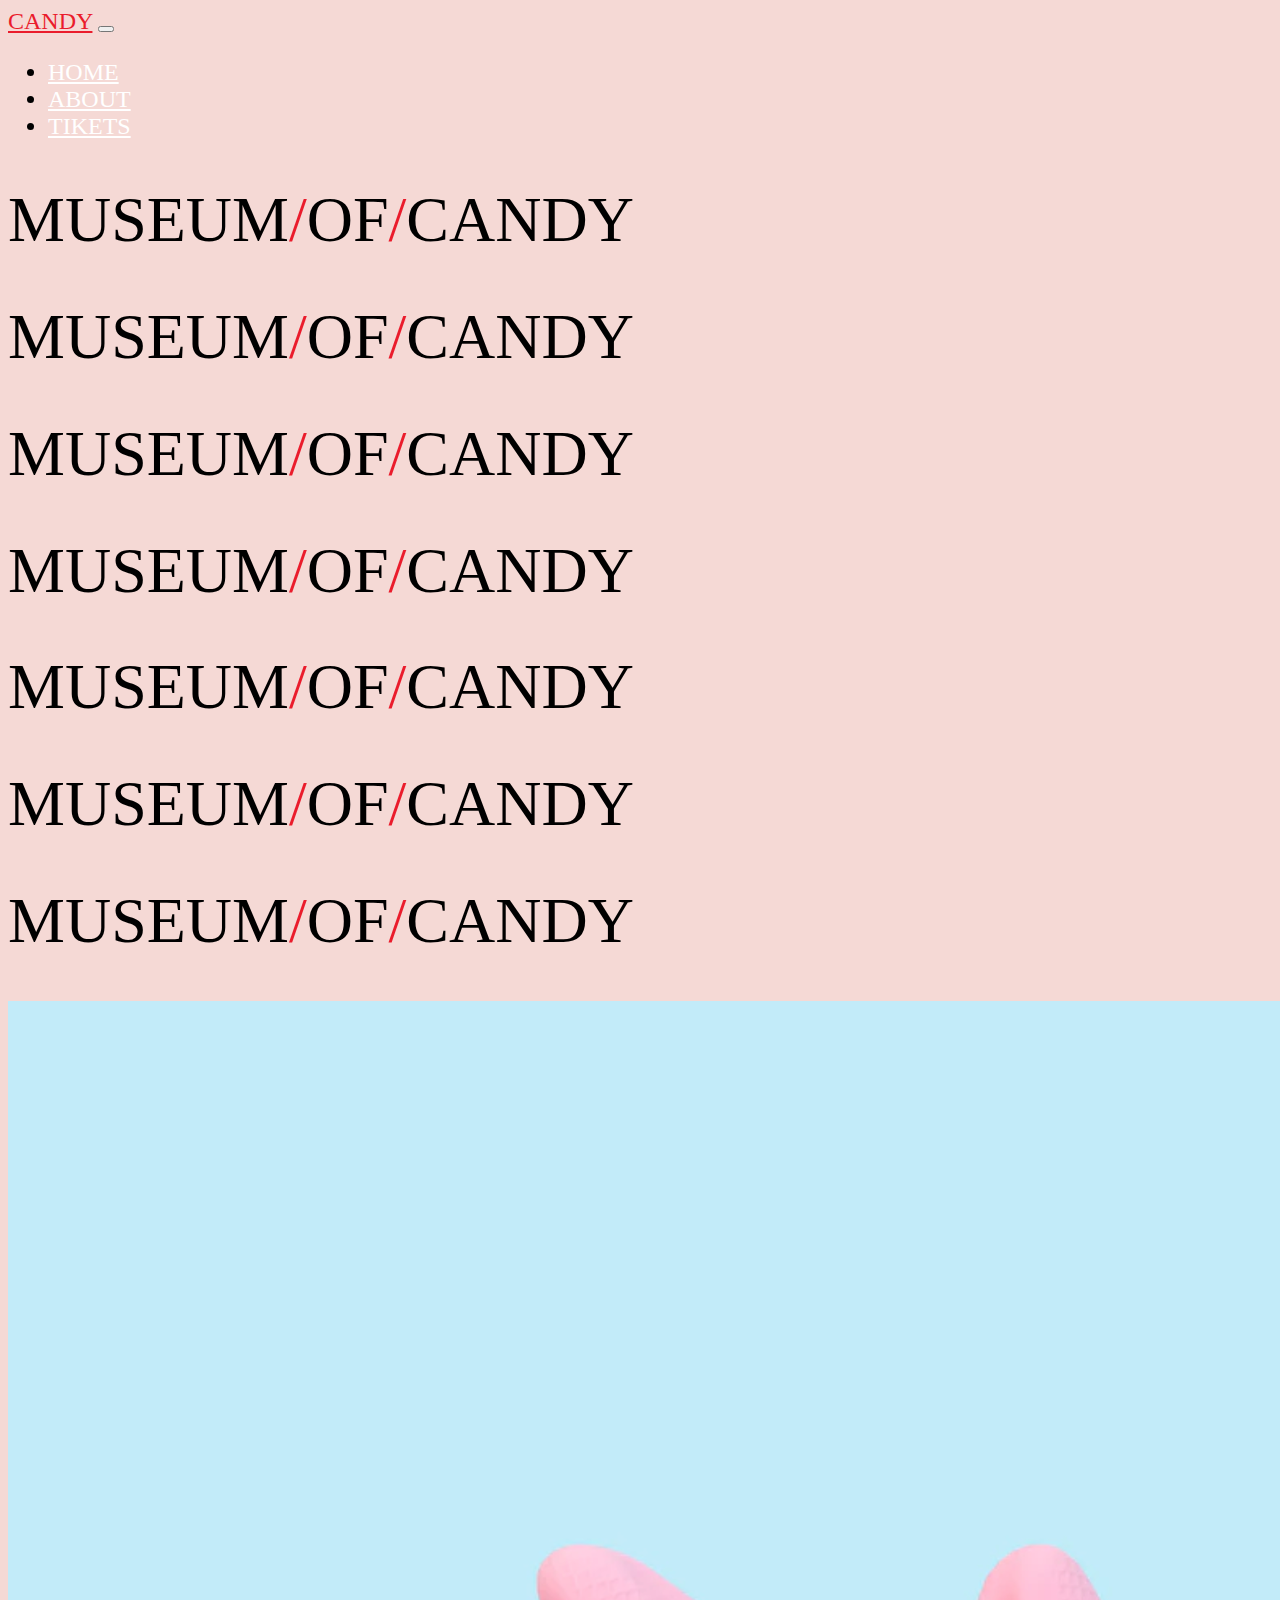
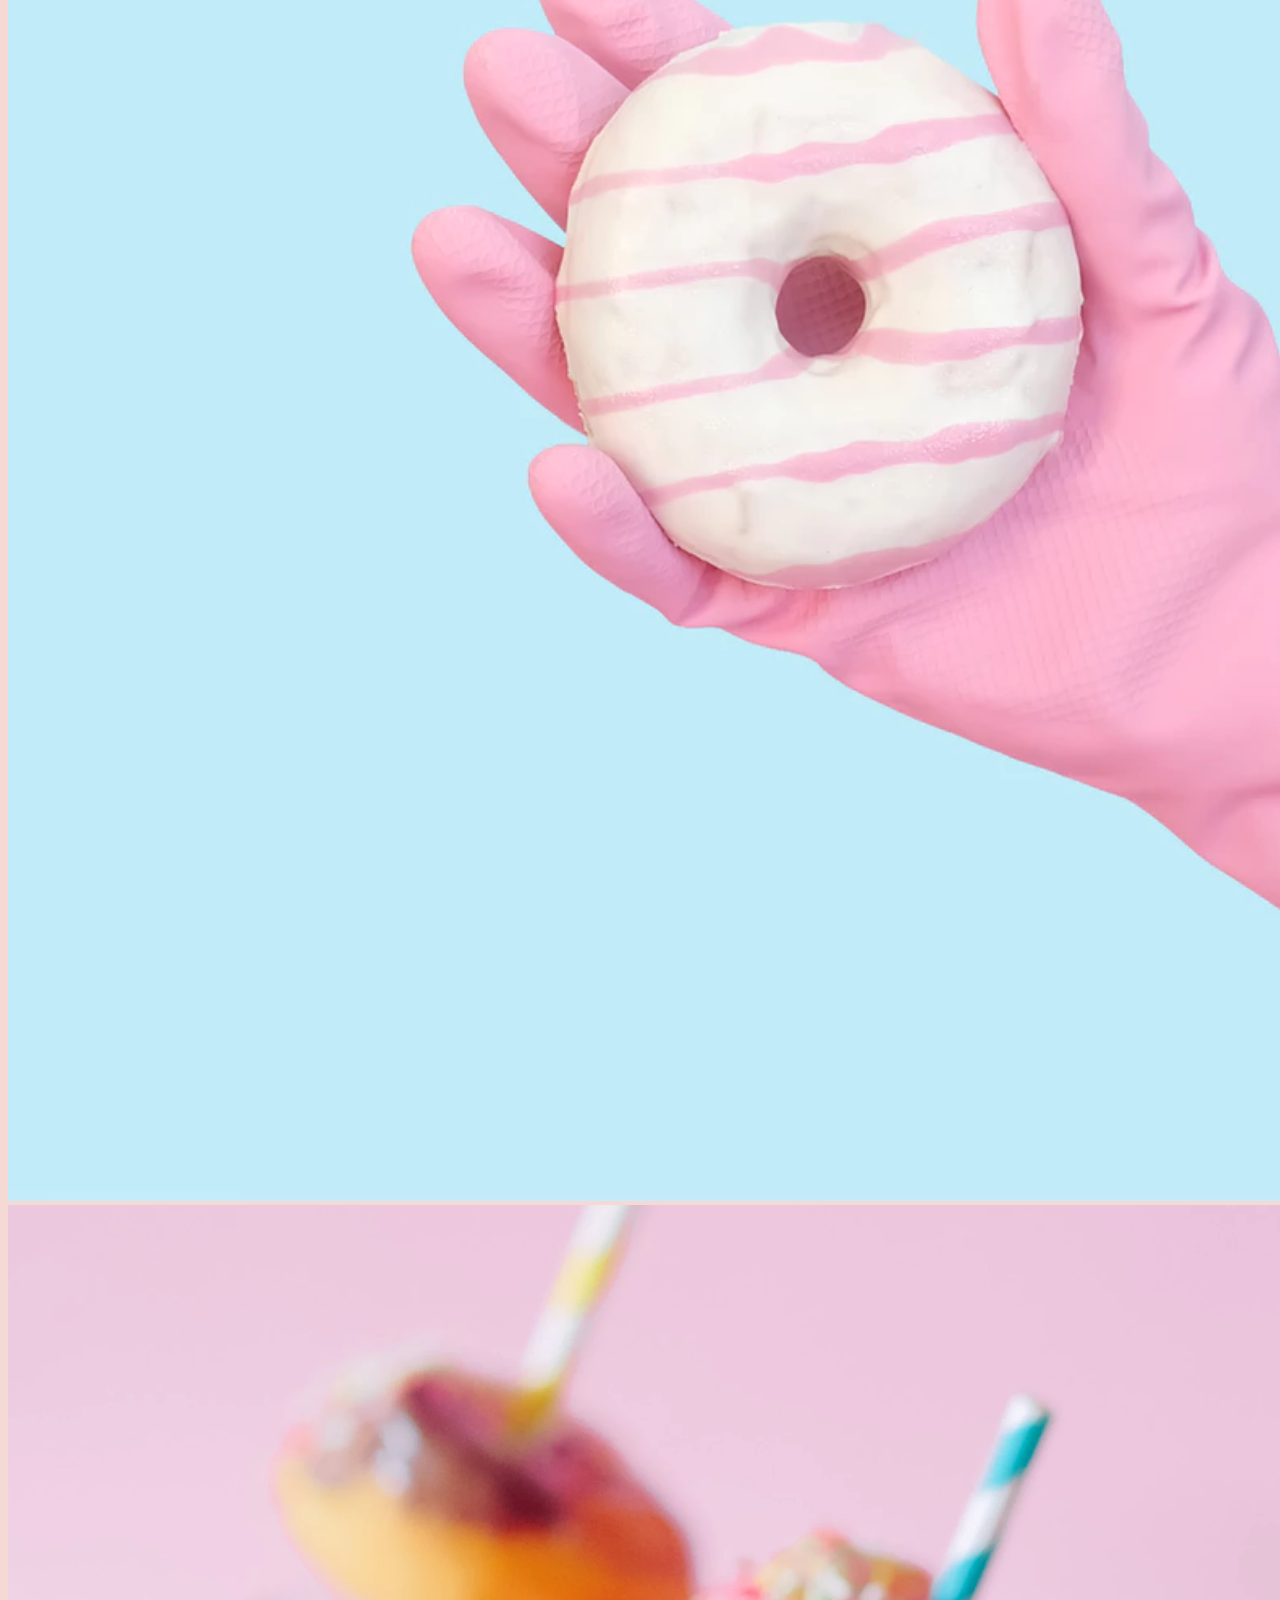
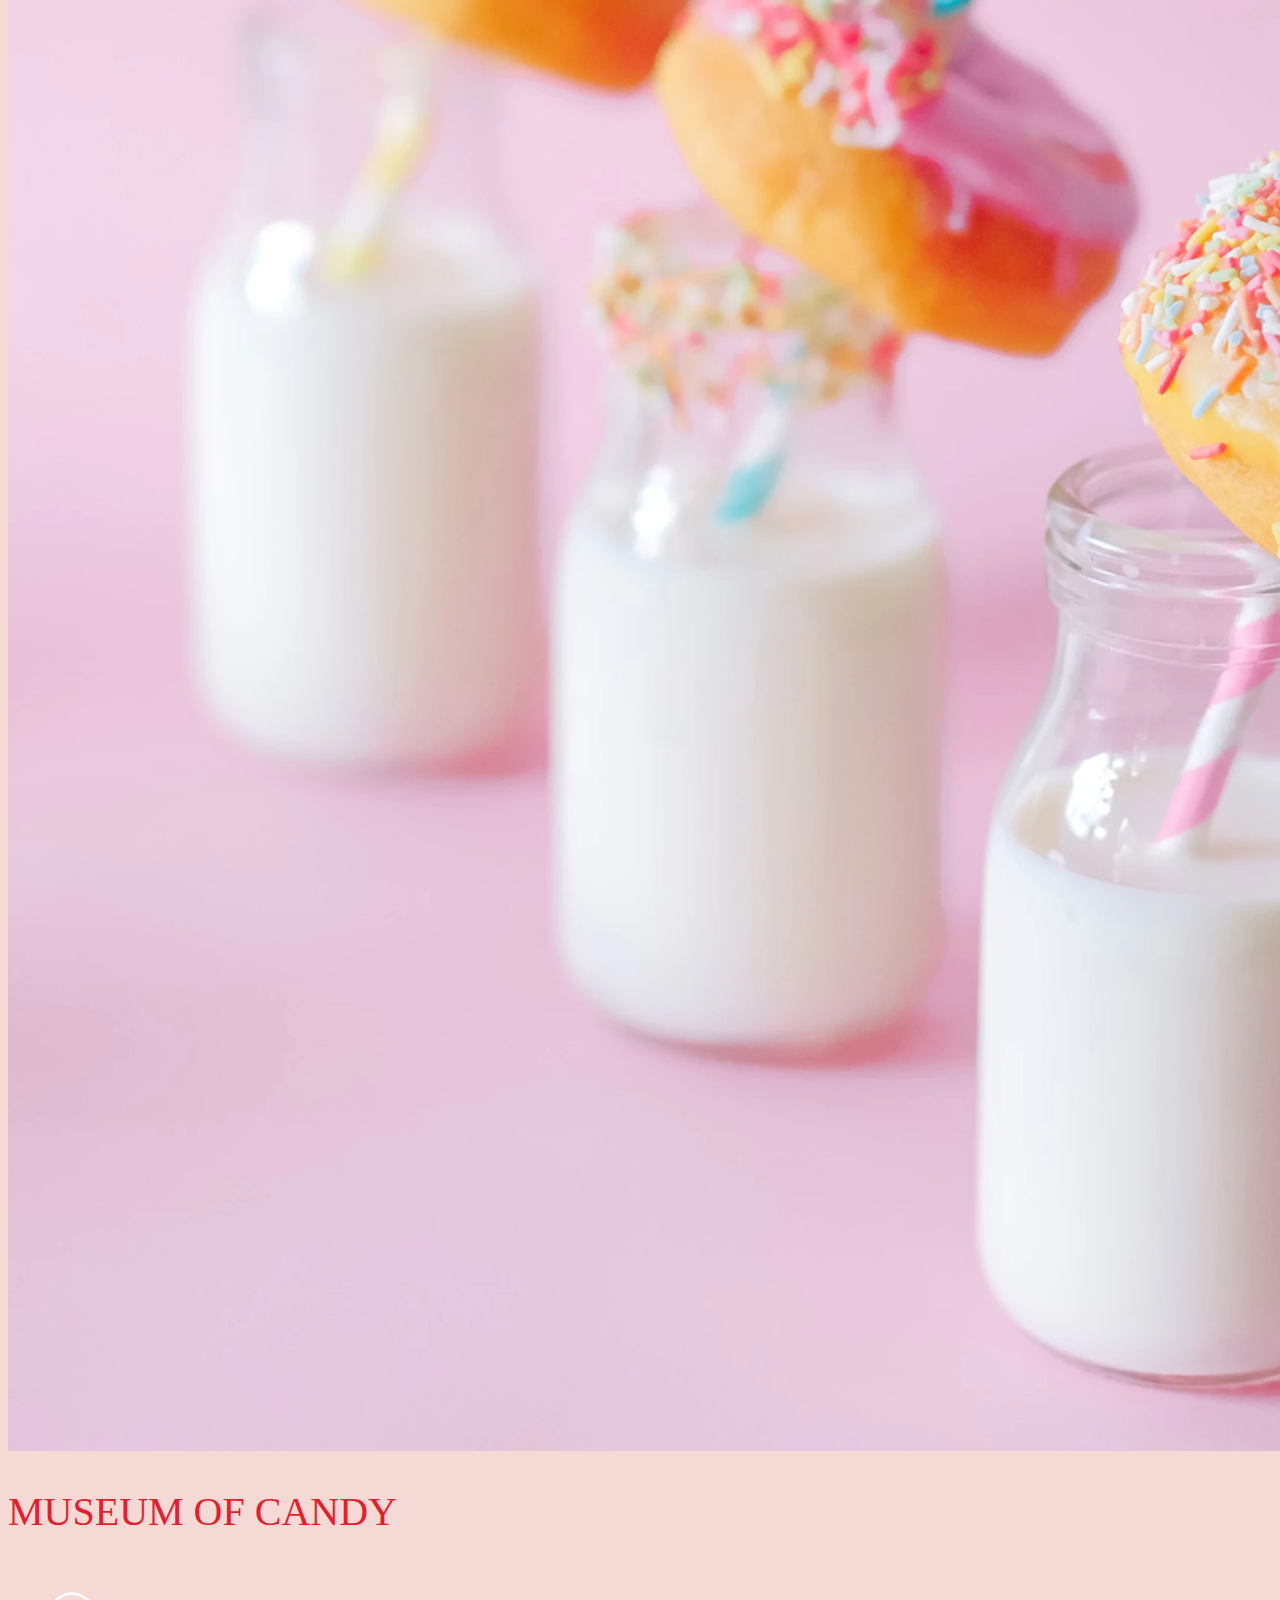
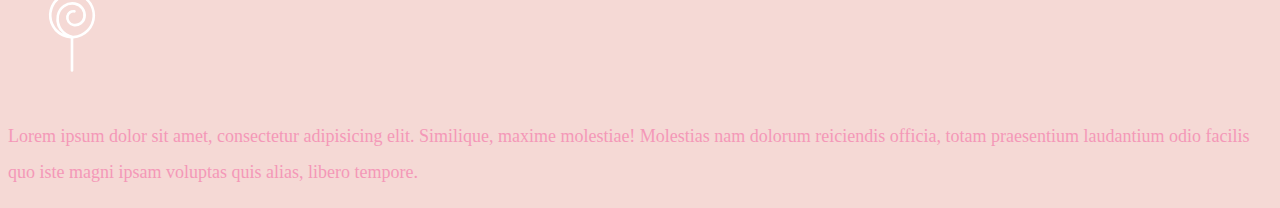
<file: index.html>
<!DOCTYPE html>
<html lang="en">

<head>
  <meta charset="UTF-8">
  <meta http-equiv="X-UA-Compatible" content="IE=edge">
  <meta name="viewport" content="width=device-width, initial-scale=1.0">
  <link href="https://cdn.jsdelivr.net/npm/bootstrap@5.1.1/dist/css/bootstrap.min.css" rel="stylesheet"
    integrity="sha384-F3w7mX95PdgyTmZZMECAngseQB83DfGTowi0iMjiWaeVhAn4FJkqJByhZMI3AhiU" crossorigin="anonymous">
  <link rel="stylesheet" href="app.css">
  <title>Museum of Candy -- 王大同</title>
</head>

<body>
  <nav id="mainNavbar" class="navbar navbar-expand-lg navbar-dark py-0">
    <div class="container-fluid">
      <a class="navbar-brand" href="#">CANDY</a>
      <button class="navbar-toggler" type="button" data-bs-toggle="collapse" data-bs-target="#navbarNav"
        aria-controls="navbarNav" aria-expanded="false" aria-label="Toggle navigation">
        <span class="navbar-toggler-icon"></span>
      </button>
      <div class="collapse navbar-collapse" id="navbarNav">
        <ul class="navbar-nav">
          <li class="nav-item">
            <a class="nav-link active" aria-current="page" href="#">HOME</a>
          </li>
          <li class="nav-item">
            <a class="nav-link" href="#">ABOUT</a>
          </li>
          <li class="nav-item">
            <a class="nav-link" href="#">TIKETS</a>
          </li>
        </ul>
      </div>
    </div>
  </nav>

  <section class="container-fluid px-0">
    <div class="row align-items-center">
      <div class="col-lg-6">
        <div id="headingGroup" class="d-none d-lg-block text-center text-white">
          <h1>MUSEUM<span>/</span>OF<span>/</span>CANDY</h1>
          <h1>MUSEUM<span>/</span>OF<span>/</span>CANDY</h1>
          <h1>MUSEUM<span>/</span>OF<span>/</span>CANDY</h1>
          <h1>MUSEUM<span>/</span>OF<span>/</span>CANDY</h1>
          <h1>MUSEUM<span>/</span>OF<span>/</span>CANDY</h1>
          <h1>MUSEUM<span>/</span>OF<span>/</span>CANDY</h1>
          <h1>MUSEUM<span>/</span>OF<span>/</span>CANDY</h1>
        </div>
      </div>
      <div class="col-lg-6">
        <img src="images/hand2.png" alt="" class="img-fluid">
      </div>
    </div>
  </section>

  <section class="container-fluid px-0">
    <div class="row align-items-center">
      <div class="col-md-6">
        <img src="images/milk.png" alt="" class="img-fluid">
      </div>
      <div class="col-md-6">
        <div class="row justify-content-center ">
          <div class="col-10 text-center blurb">
            <h2>MUSEUM OF CANDY</h2>
            <img src="images/lolli_icon.png" alt="">
            <p>Lorem ipsum dolor sit amet, consectetur adipisicing elit. Similique, maxime molestiae! Molestias nam dolorum reiciendis officia, totam praesentium laudantium odio facilis quo iste magni ipsam voluptas quis alias, libero tempore.</p>
          </div>
        </div>
      </div>
    </div>
  </section>

  <script>
    document.addEventListener("DOMContentLoaded", function () {
      var nav = document.getElementById("mainNavbar");
  
      window.addEventListener("scroll", function () {
        if (window.pageYOffset > nav.offsetHeight) {
          nav.classList.add("scrolled");
        } else {
          nav.classList.remove("scrolled");
        }
      });
    });
  </script>
  
  <script src="https://cdn.jsdelivr.net/npm/bootstrap@5.1.1/dist/js/bootstrap.bundle.min.js"
    integrity="sha384-/bQdsTh/da6pkI1MST/rWKFNjaCP5gBSY4sEBT38Q/9RBh9AH40zEOg7Hlq2THRZ"
    crossorigin="anonymous"></script>
    
</body>

</html>
</file>
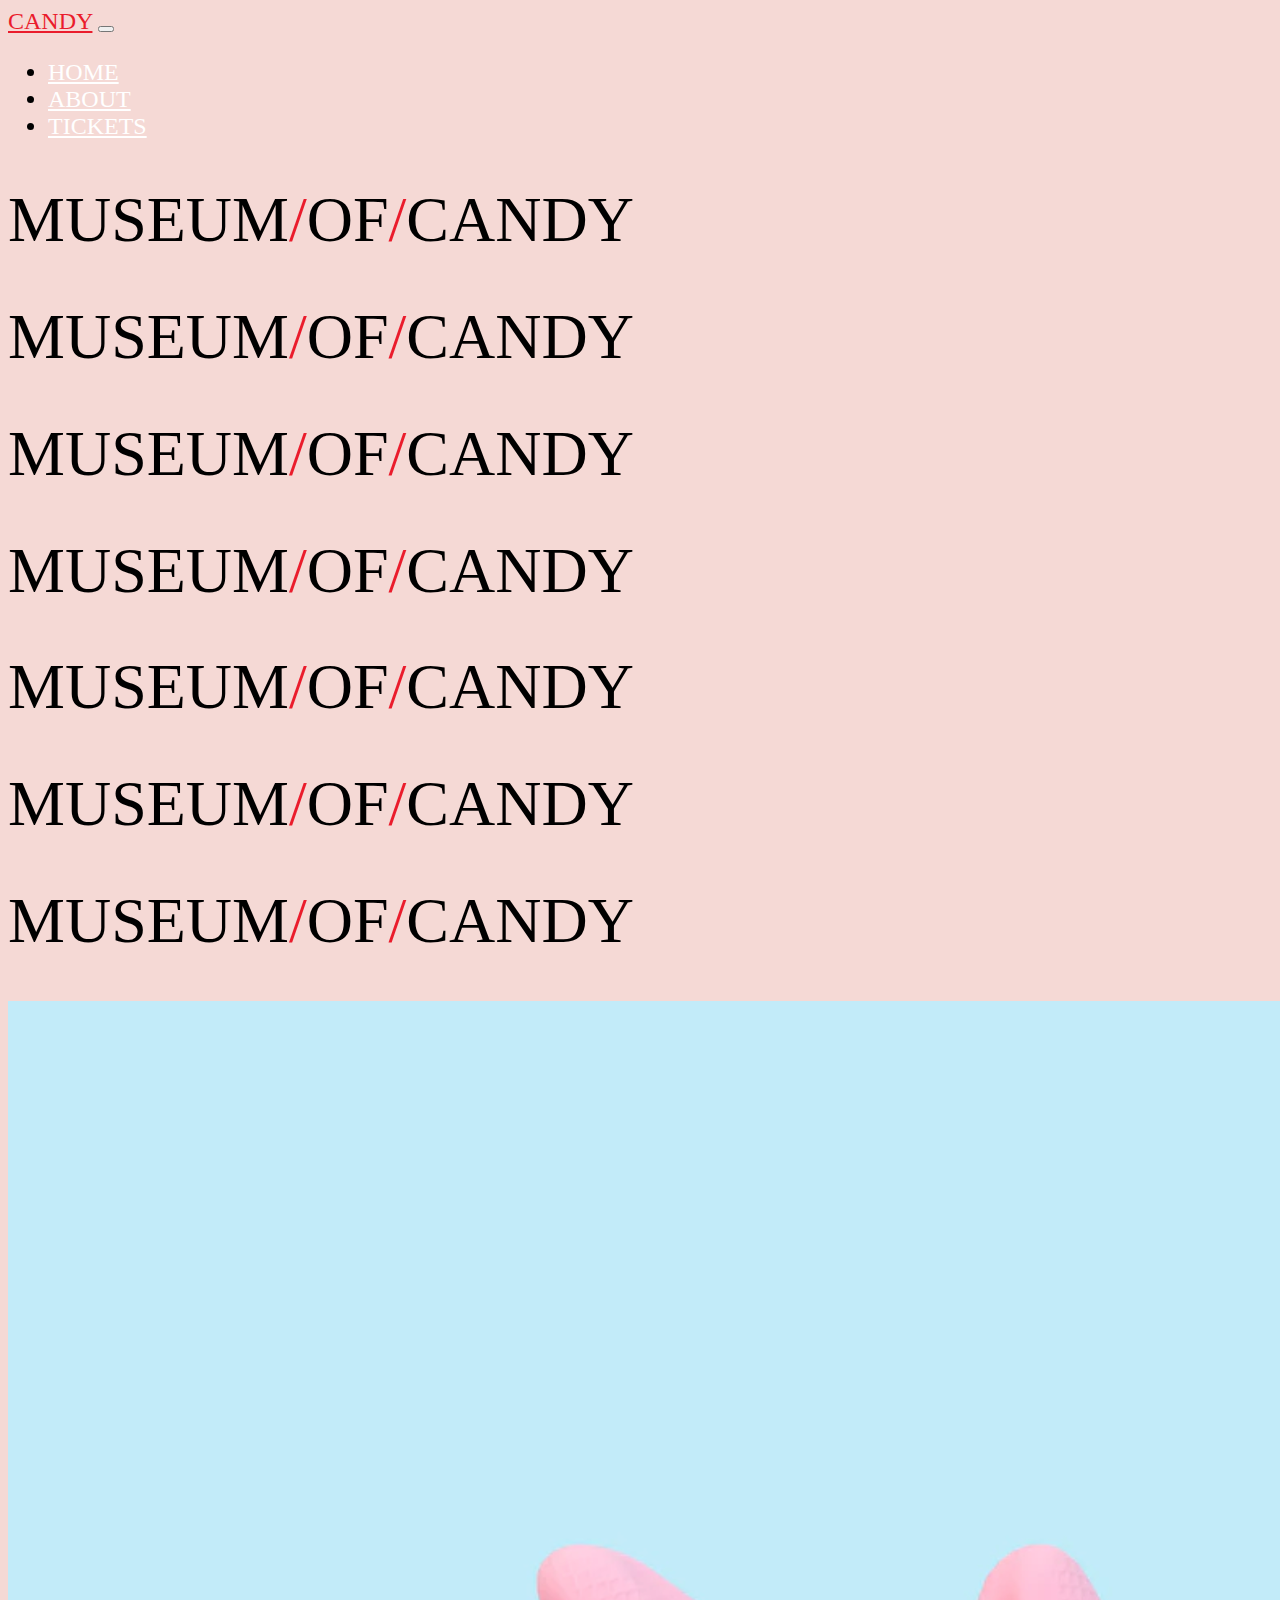
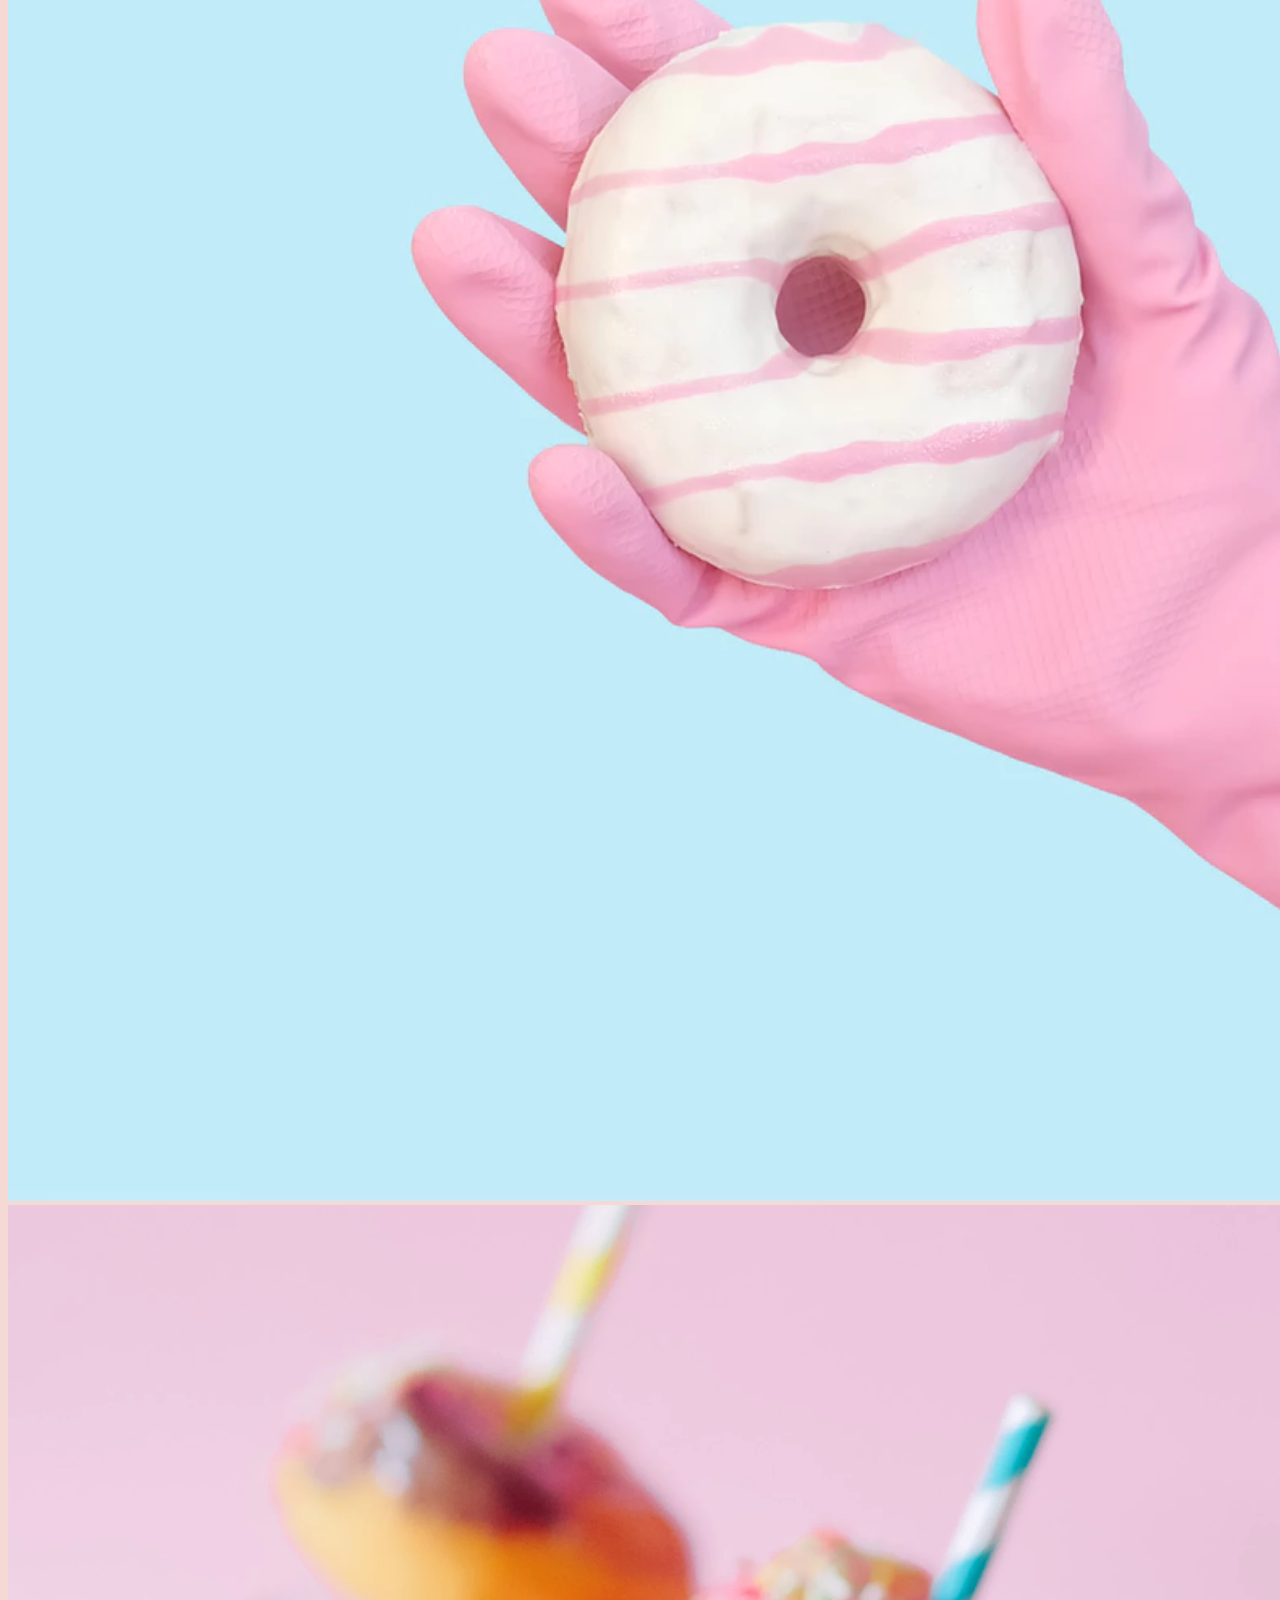
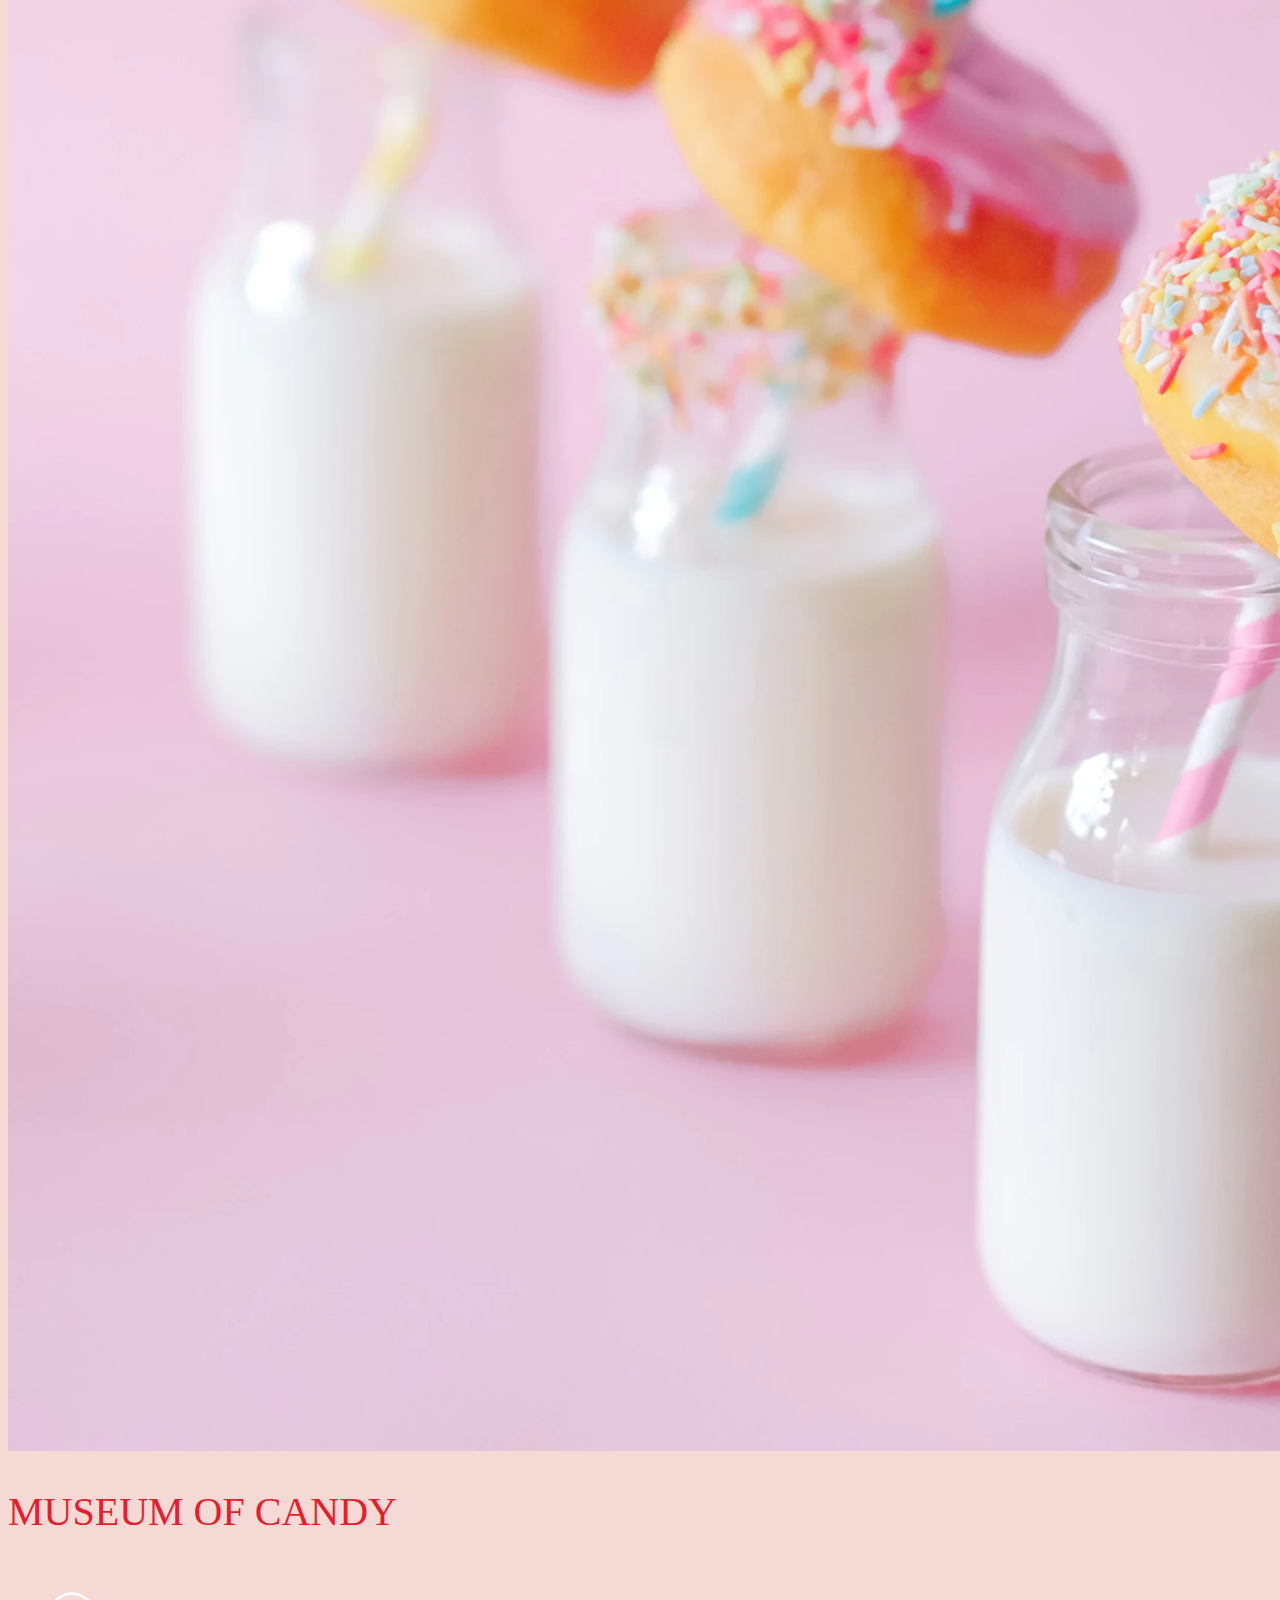
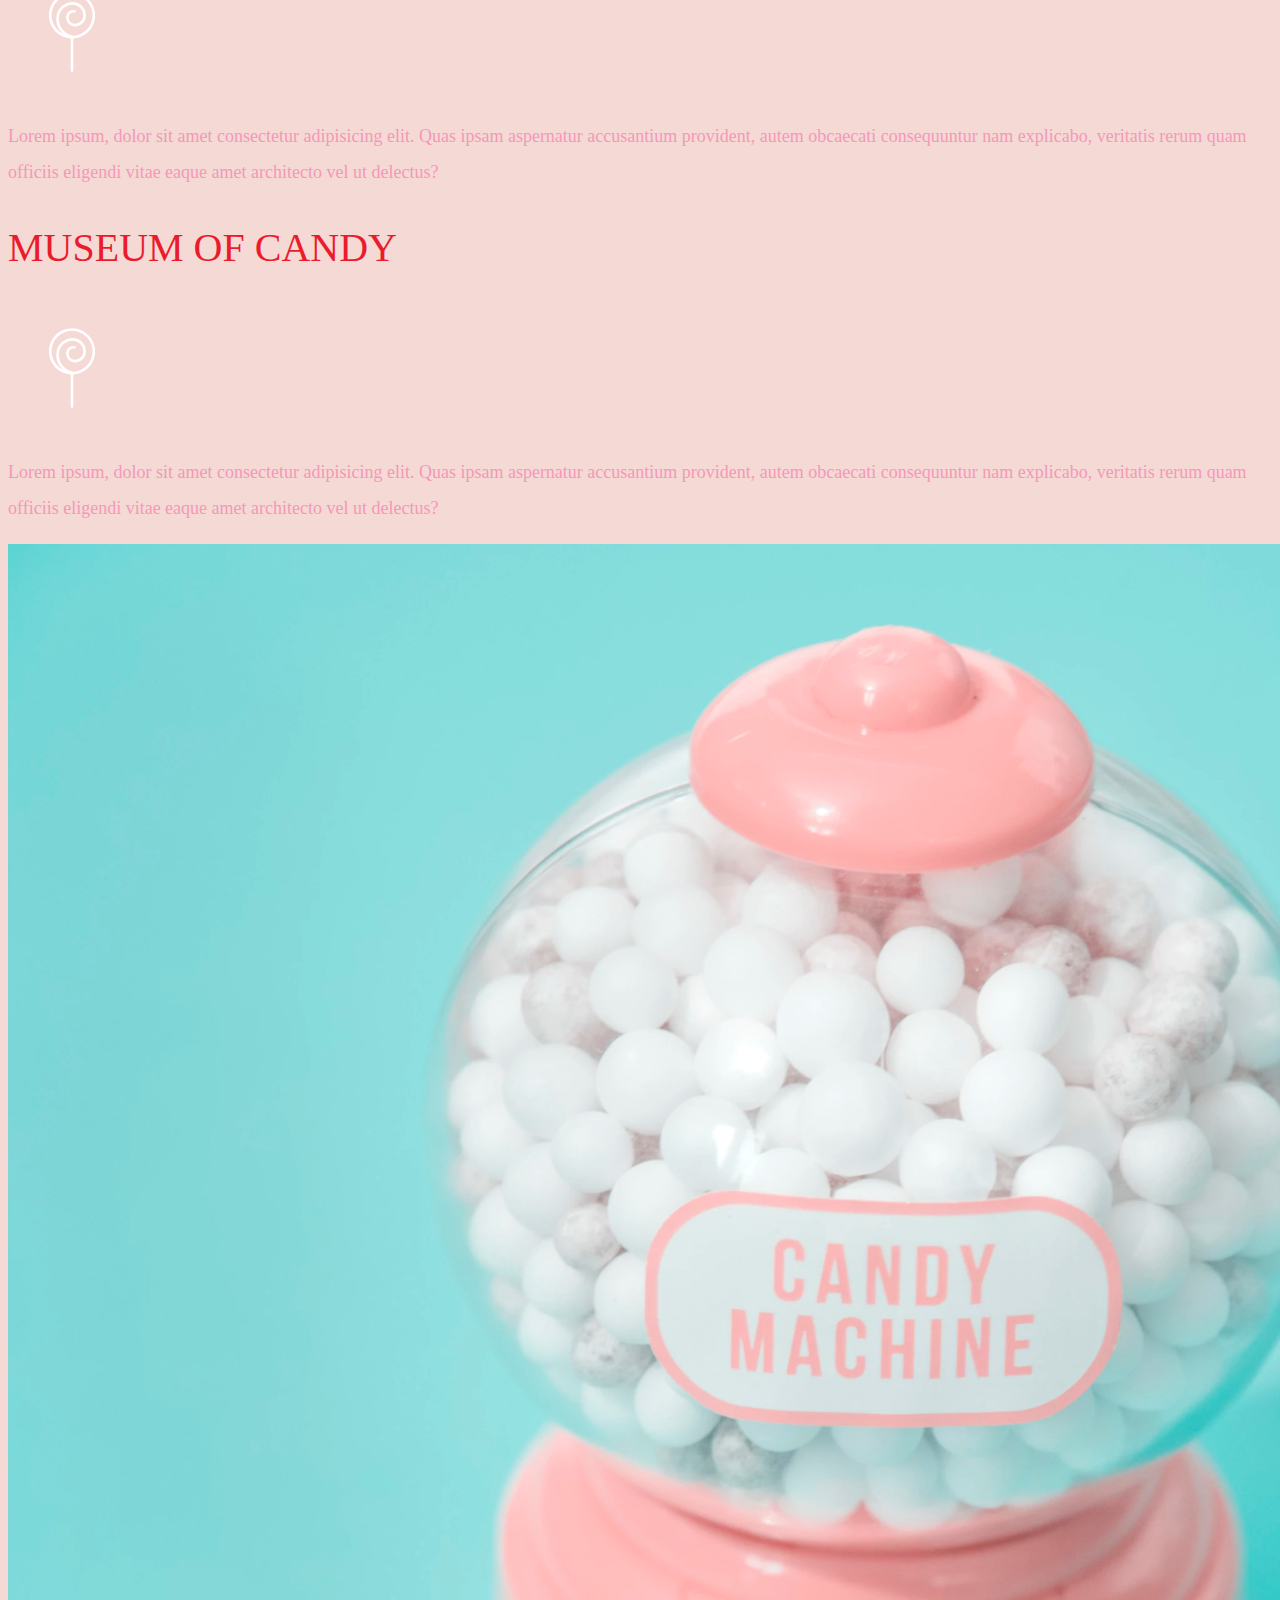
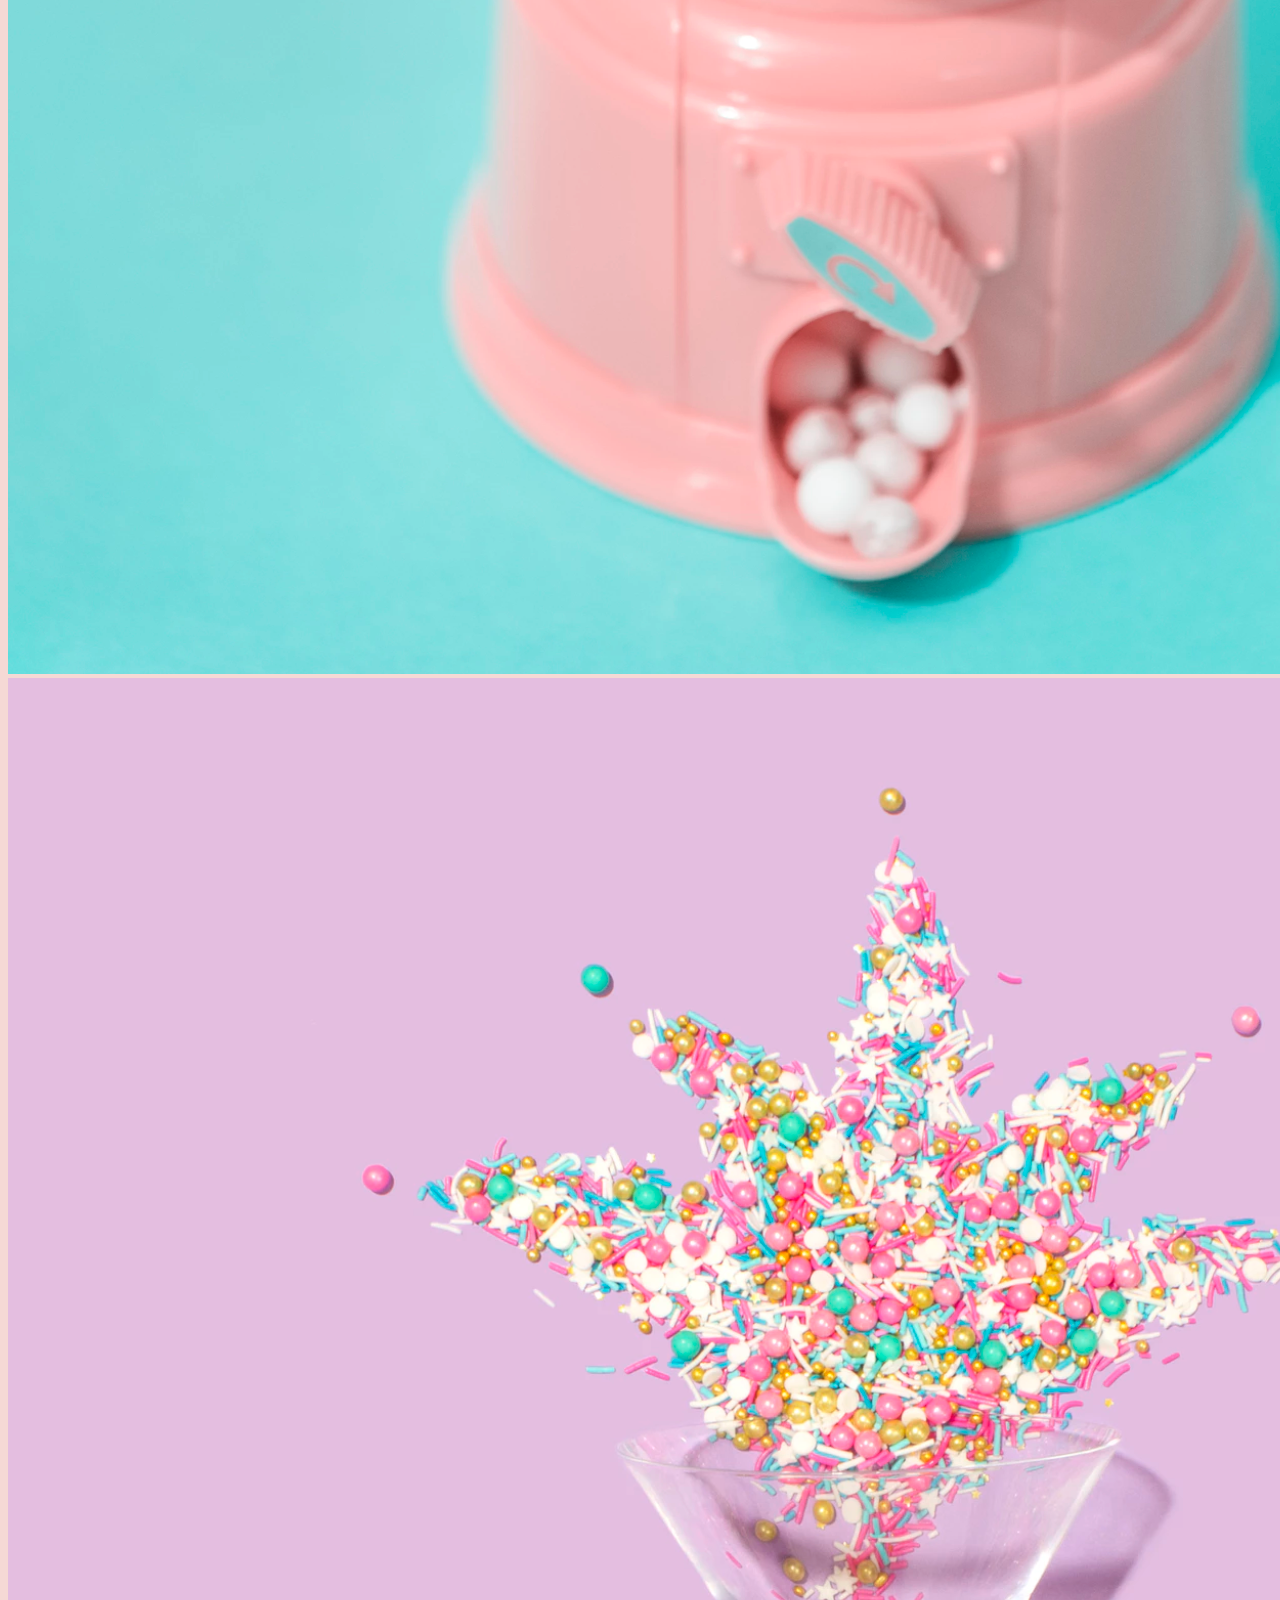
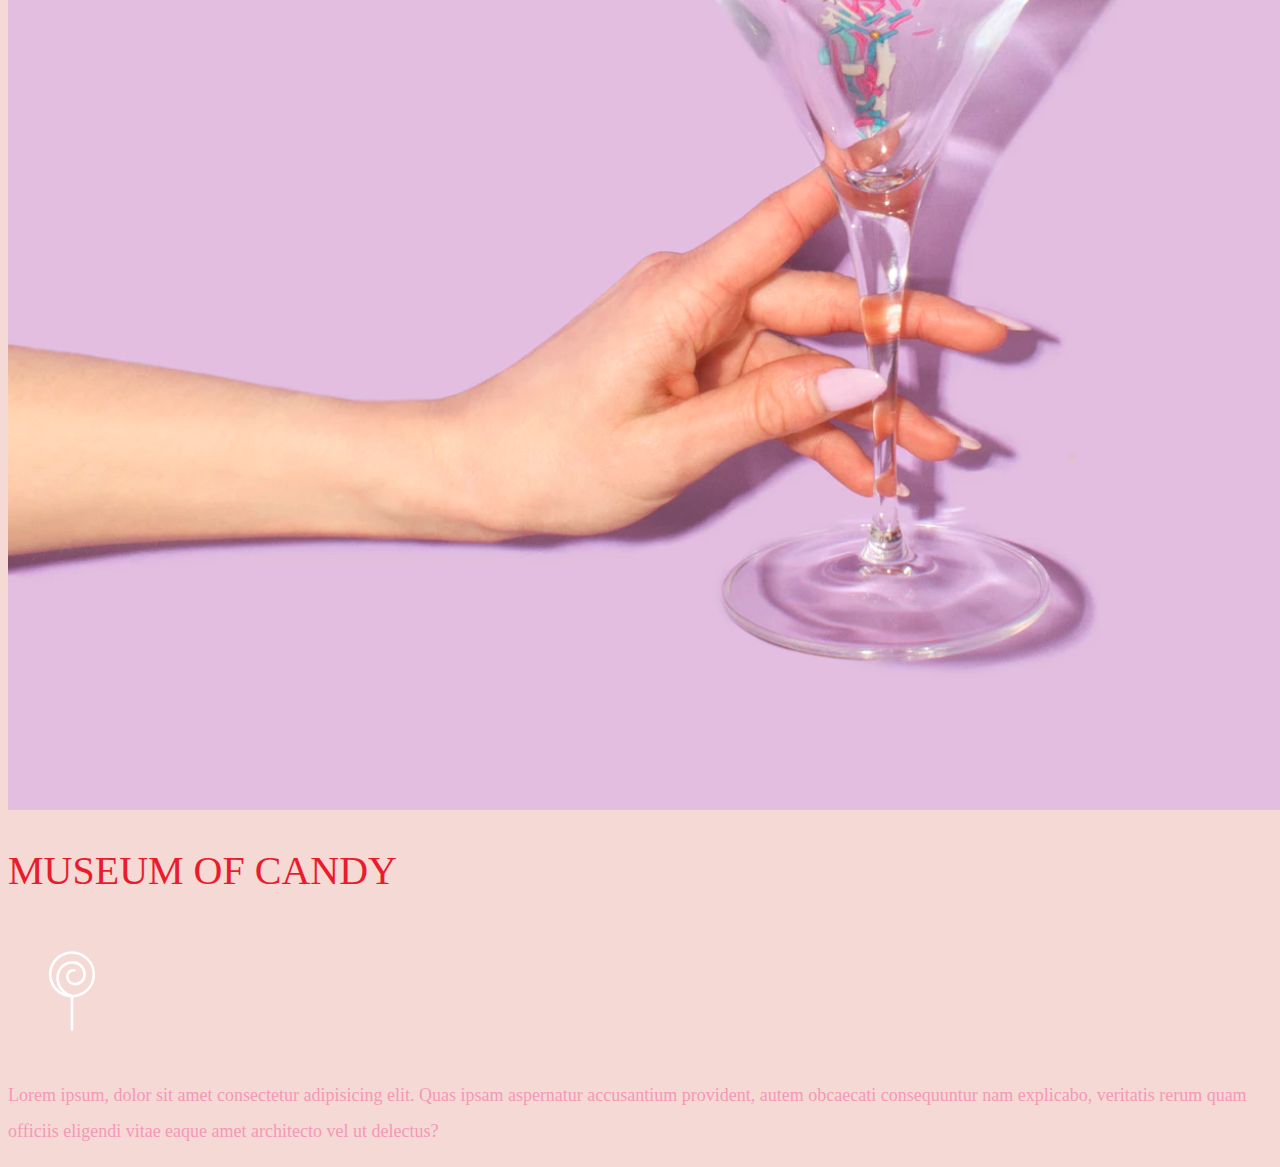
<file: abc.html>
<!DOCTYPE html>
<html lang="en">
  <head>
    <meta charset="UTF-8" />
    <meta name="viewport" content="width=device-width, initial-scale=1.0" />

    <link rel="preconnect" href="https://fonts.googleapis.com" />
    <link rel="preconnect" href="https://fonts.gstatic.com" crossorigin />
    <link
      href="https://fonts.googleapis.com/css2?family=Nunito:wght@200;300;400;500;600&display=swap"
      rel="stylesheet"
    />
    <link
      href="https://cdn.jsdelivr.net/npm/bootstrap@5.1.1/dist/css/bootstrap.min.css"
      rel="stylesheet"
      integrity="sha384-F3w7mX95PdgyTmZZMECAngseQB83DfGTowi0iMjiWaeVhAn4FJkqJByhZMI3AhiU"
      crossorigin="anonymous"
    />
    <link rel="stylesheet" href="app.css" />
    <title>Museum of Candy</title>
  </head>
  <body>
    <nav
      id="mainNavbar"
      class="navbar navbar-expand-lg navbar-dark py-0 fixed-top"
    >
      <div class="container-fluid">
        <a class="navbar-brand" href="#">CANDY</a>
        <button
          class="navbar-toggler"
          type="button"
          data-bs-toggle="collapse"
          data-bs-target="#navbarNav"
          aria-controls="navbarNav"
          aria-expanded="false"
          aria-label="Toggle navigation"
        >
          <span class="navbar-toggler-icon"></span>
        </button>
        <div class="collapse navbar-collapse" id="navbarNav">
          <ul class="navbar-nav">
            <li class="nav-item">
              <a class="nav-link active" aria-current="page" href="#">HOME</a>
            </li>
            <li class="nav-item">
              <a class="nav-link" href="#">ABOUT</a>
            </li>
            <li class="nav-item">
              <a class="nav-link" href="#">TICKETS</a>
            </li>
          </ul>
        </div>
      </div>
    </nav>

    <section class="container-fluid px-0">
      <div class="row align-items-center">
        <div class="col-lg-6">
          <div
            id="headingGroup"
            class="d-none d-lg-block text-center text-white pt-5"
          >
            <h1>MUSEUM<span>/</span>OF<span>/</span>CANDY</h1>
            <h1>MUSEUM<span>/</span>OF<span>/</span>CANDY</h1>
            <h1>MUSEUM<span>/</span>OF<span>/</span>CANDY</h1>
            <h1>MUSEUM<span>/</span>OF<span>/</span>CANDY</h1>
            <h1>MUSEUM<span>/</span>OF<span>/</span>CANDY</h1>
            <h1>MUSEUM<span>/</span>OF<span>/</span>CANDY</h1>
            <h1>MUSEUM<span>/</span>OF<span>/</span>CANDY</h1>
          </div>
        </div>
        <div class="col-lg-6">
          <img src="images/hand2.png" alt="" class="img-fluid" />
        </div>
      </div>
    </section>

    <section class="container-fluid px-0">
      <div class="row align-items-center content">
        <div class="col-md-6 order-2 order-md-1">
          <img src="./images/milk.png" alt="" class="img-fluid" />
        </div>
        <div class="col-md-6 order-1 order-md-2">
          <div class="row justify-content-center">
            <div class="col-10 col-lg-8 text-center blurb mb-5 mb-md-0">
              <h2>MUSEUM OF CANDY</h2>
              <img
                src="images/lolli_icon.png"
                alt=""
                class="d-none d-lg-inline"
              />
              <p>
                Lorem ipsum, dolor sit amet consectetur adipisicing elit. Quas
                ipsam aspernatur accusantium provident, autem obcaecati
                consequuntur nam explicabo, veritatis rerum quam officiis
                eligendi vitae eaque amet architecto vel ut delectus?
              </p>
            </div>
          </div>
        </div>
      </div>

      <div class="row align-items-center content">
        <div class="col-md-6">
          <div class="row justify-content-center">
            <div class="col-10 col-lg-8 text-center blurb mb-5 mb-md-0">
              <h2>MUSEUM OF CANDY</h2>
              <img
                src="images/lolli_icon.png"
                alt=""
                class="d-none d-lg-inline"
              />
              <p>
                Lorem ipsum, dolor sit amet consectetur adipisicing elit. Quas
                ipsam aspernatur accusantium provident, autem obcaecati
                consequuntur nam explicabo, veritatis rerum quam officiis
                eligendi vitae eaque amet architecto vel ut delectus?
              </p>
            </div>
          </div>
        </div>
        <div class="col-md-6">
          <img src="./images/gumball.png" alt="" class="img-fluid" />
        </div>
      </div>

      <div class="row align-items-center content">
        <div class="col-md-6 order-2 order-md-1">
          <img src="./images/sprinkles.png" alt="" class="img-fluid" />
        </div>
        <div class="col-md-6 order-1 order-md-2">
          <div class="row justify-content-center">
            <div class="col-10 col-lg-8 text-center blurb mb-5 mb-md-0">
              <h2>MUSEUM OF CANDY</h2>
              <img
                src="images/lolli_icon.png"
                alt=""
                class="d-none d-lg-inline"
              />
              <p>
                Lorem ipsum, dolor sit amet consectetur adipisicing elit. Quas
                ipsam aspernatur accusantium provident, autem obcaecati
                consequuntur nam explicabo, veritatis rerum quam officiis
                eligendi vitae eaque amet architecto vel ut delectus?
              </p>
            </div>
          </div>
        </div>
      </div>
    </section>

    <script
      src="https://code.jquery.com/jquery-3.3.1.slim.min.js"
      integrity="sha384-q8i/X+965DzO0rT7abK41JStQIAqVgRVzpbzo5smXKp4YfRvH+8abtTE1Pi6jizo"
      crossorigin="anonymous"
    ></script>

    <script
      src="https://cdn.jsdelivr.net/npm/bootstrap@5.1.1/dist/js/bootstrap.bundle.min.js"
      integrity="sha384-/bQdsTh/da6pkI1MST/rWKFNjaCP5gBSY4sEBT38Q/9RBh9AH40zEOg7Hlq2THRZ"
      crossorigin="anonymous"
    ></script>
    <script>
      document.addEventListener("DOMContentLoaded", function () {
        var nav = document.getElementById("mainNavbar");

        window.addEventListener("scroll", function () {
          if (window.pageYOffset > nav.offsetHeight) {
            nav.classList.add("scrolled");
          } else {
            nav.classList.remove("scrolled");
          }
        });
      });
    </script>
  </body>
</html>
</file>
<file: app.css>
body {
    background-color: #f5d9d5;
}

.navbar.scrolled {
    background: rgb(222,192,222);
    transition: background 500ms;
}


.blurb h2 {
    color: #EA1C2C;
    font-weight: 100;
    font-size: 2.5rem;
}

.blurb p {
    color: #f498b8;
    font-weight: 100;
    font-size: 1.125rem;
    line-height: 2;
}



#mainNavbar {
    font-size: 1.5rem;
    font-weight: 100;
}

#mainNavbar .nav-link {
    color: white;
}

#mainNavbar .nav-link:hover {
    color: #EA1C2C;
}

#mainNavbar .navbar-brand {
    color: #EA1C2C;
}

#headingGroup span {
    color: #EA1C2C;
}

#headingGroup h1 {
    font-size: 4rem;
    font-weight: 100;
}

@media (max-width: 1200px) {
    #headingGroup h1 {
        font-weight: 100;
        font-size: 3rem;
    }    
}
</file>
